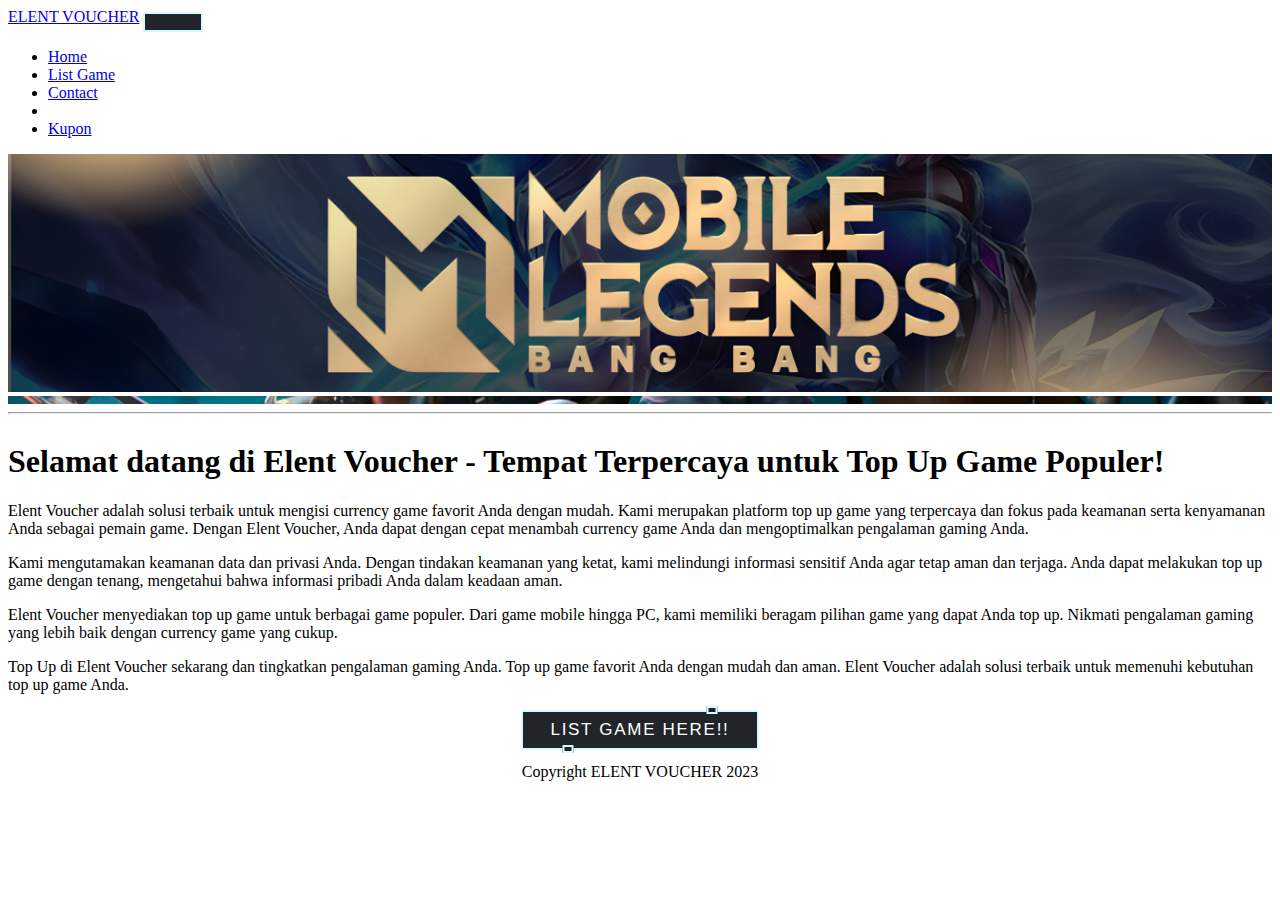
<file: index.html>
<!DOCTYPE html>
<html lang="en">

<head>
  <meta charset="utf-8" />
  <meta name="viewport" content="width=device-width, initial-scale=1" />
  <title>ELENT VOUCHER</title>
  <link rel="stylesheet" href="/app/style.css">
  <link href="https://cdn.jsdelivr.net/npm/bootstrap@5.3.0-alpha3/dist/css/bootstrap.min.css" rel="stylesheet"
    integrity="sha384-KK94CHFLLe+nY2dmCWGMq91rCGa5gtU4mk92HdvYe+M/SXH301p5ILy+dN9+nJOZ" crossorigin="anonymous" />
</head>

<body class=" text-light bg-dark">
  <!-- nav start -->
  <nav class="container-fluid navbar navbar-expand-lg navbar-dark bg-dark text-light sticky-top shadow-lg bg-dark">
    <div class="container-fluid ">
      <a class="navbar-brand" href="/app/listGame.html">ELENT VOUCHER</a>
      <button class="navbar-toggler border-primary-subtle" type="button" data-bs-toggle="collapse"
        data-bs-target="#navbarNav" aria-controls="navbarNav" aria-expanded="false" aria-label="Toggle navigation">
        <span class="navbar-toggler-icon"></span>
      </button>
      <div class="collapse navbar-collapse" id="navbarNav">
        <ul class="navbar-nav">
          <li class="nav-item">
            <a class="nav-link active" aria-current="page" href="/index.html">Home</a>
          </li>
          <li class="nav-item">
            <a class="nav-link" href="/app/listGame.html">List Game</a>
          </li>
          <li class="nav-item">
            <a class="nav-link" href="??">Contact</a>
          </li>
          <li class="nav-item">
            <!-- <a class="nav-link" href="/product">Product</a> -->
          </li>
          <li class="nav-item">
            <a class="nav-link" href="??">Kupon</a>
          </li>
          </li>
        </ul>
      </div>
    </div>
  </nav>
  <!-- nav end -->

  <!-- carousel start -->
  <div class="carousel px-3">
    <div id="carouselExampleInterval" class="carousel slide rounded-3" data-bs-ride="carousel"
      style="width: 100%; height: 250px; overflow: hidden;">
      <div class="carousel-inner">
        <div class="carousel-item active" data-bs-interval="1500">
          <img src="/resources/mobilelegends(1).jpg" class="d-block w-100 rounded-3" alt="image"
            style="width: 100%; height: 100%; object-fit: contain;">
        </div>
        <div class="carousel-item" data-bs-interval="1500">
          <img src="/resources/freefire (1).jpg" class="d-block w-100 rounded-3" alt="image"
            style="width: 100%; height: 100%; object-fit: cover;">
        </div>
      </div>
    </div>
  </div>



  <!-- carousel end -->

  <hr>

  <!-- content start -->

  <!-- jumbotron start -->
  <div class="container text-light bg-dark">
    <div class="card text-light bg-dark border-0">
      <div class="card-body">
        <h1 class="card-title">Selamat datang di Elent Voucher - Tempat Terpercaya untuk Top Up Game Populer!</h1>
        <div class="row row-cols-1 row-cols-md-2 g-4 mt-3">
          <div class="col">
            <div class="card h-100 border border-primary-subtle">
              <div class="card-body rounded bg-dark text-light d-flex align-items-center justify-content-center">
                <p class="card-text text-center">Elent Voucher adalah solusi terbaik untuk mengisi currency game favorit
                  Anda dengan mudah. Kami merupakan platform top up game yang terpercaya dan fokus pada keamanan serta
                  kenyamanan Anda sebagai pemain game. Dengan Elent Voucher, Anda dapat dengan cepat menambah currency
                  game
                  Anda dan mengoptimalkan pengalaman gaming Anda.</p>
              </div>
            </div>
          </div>
          <div class="col">
            <div class="card h-100 border border-primary-subtle">
              <div class="card-body rounded bg-dark text-light d-flex align-items-center justify-content-center">
                <p class="card-text text-center">Kami mengutamakan keamanan data dan privasi Anda. Dengan tindakan
                  keamanan yang ketat, kami melindungi informasi sensitif Anda agar tetap aman dan terjaga. Anda dapat
                  melakukan top up game dengan tenang, mengetahui bahwa informasi pribadi Anda dalam keadaan aman.</p>
              </div>
            </div>
          </div>
          <div class="col">
            <div class="card h-100 border border-primary-subtle">
              <div class="card-body rounded bg-dark text-light d-flex align-items-center justify-content-center">
                <p class="card-text text-center">Elent Voucher menyediakan top up game untuk berbagai game populer. Dari
                  game mobile hingga PC, kami memiliki beragam pilihan game yang dapat Anda top up. Nikmati pengalaman
                  gaming yang lebih baik dengan currency game yang cukup.</p>
              </div>
            </div>
          </div>
          <div class="col">
            <div class="card h-100 border border-primary-subtle">
              <div class="card-body rounded bg-dark text-light d-flex align-items-center justify-content-center">
                <p class="card-text text-center">Top Up di Elent Voucher sekarang dan tingkatkan pengalaman
                  gaming Anda. Top up game favorit Anda dengan mudah dan aman. Elent Voucher adalah solusi terbaik untuk
                  memenuhi kebutuhan top up game Anda.</p>
              </div>
            </div>
          </div>

        </div>
      </div>
      <!-- </div>
    <div class="d-grid">
      <a href="#" class="btn btn-primary mx-auto border-primary-subtle text-dark" style="background-color: #d6faff;">Top
        Up Here!!</a>
    </div> -->
      <div style="text-align: center;">
        <a href="/app/listGame.html">
          <button class="b">
            <span>List Game Here!!</span><i></i>
          </button>
        </a>

      </div>
      <!-- jumbotron end -->

      <!-- content end -->
      <div class="container mt-5 mb-5"></div>

      <!-- footer start -->
      <footer class="footer fixed-bottom bg-warning text-dark">
        <div class="row text-center">
          <p>Copyright ELENT VOUCHER 2023</p>
        </div>
      </footer>
      <!-- footer end -->

      <!-- js botton topup -->
      <!-- <script>
        document.addEventListener("DOMContentLoaded", function () {
          var topUpButton = document.querySelector(".b");
          var productDropdown = document.querySelector("#productDropdown");

          topUpButton.addEventListener("click", function () {
            productDropdown.classList.add("show");
          });
        });
      </script> -->
      <!-- js botton topup -->

      <script src="https://cdn.jsdelivr.net/npm/bootstrap@5.3.0-alpha3/dist/js/bootstrap.bundle.min.js"
        integrity="sha384-ENjdO4Dr2bkBIFxQpeoTz1HIcje39Wm4jDKdf19U8gI4ddQ3GYNS7NTKfAdVQSZe"
        crossorigin="anonymous"></script>
</body>

</html>
</file>
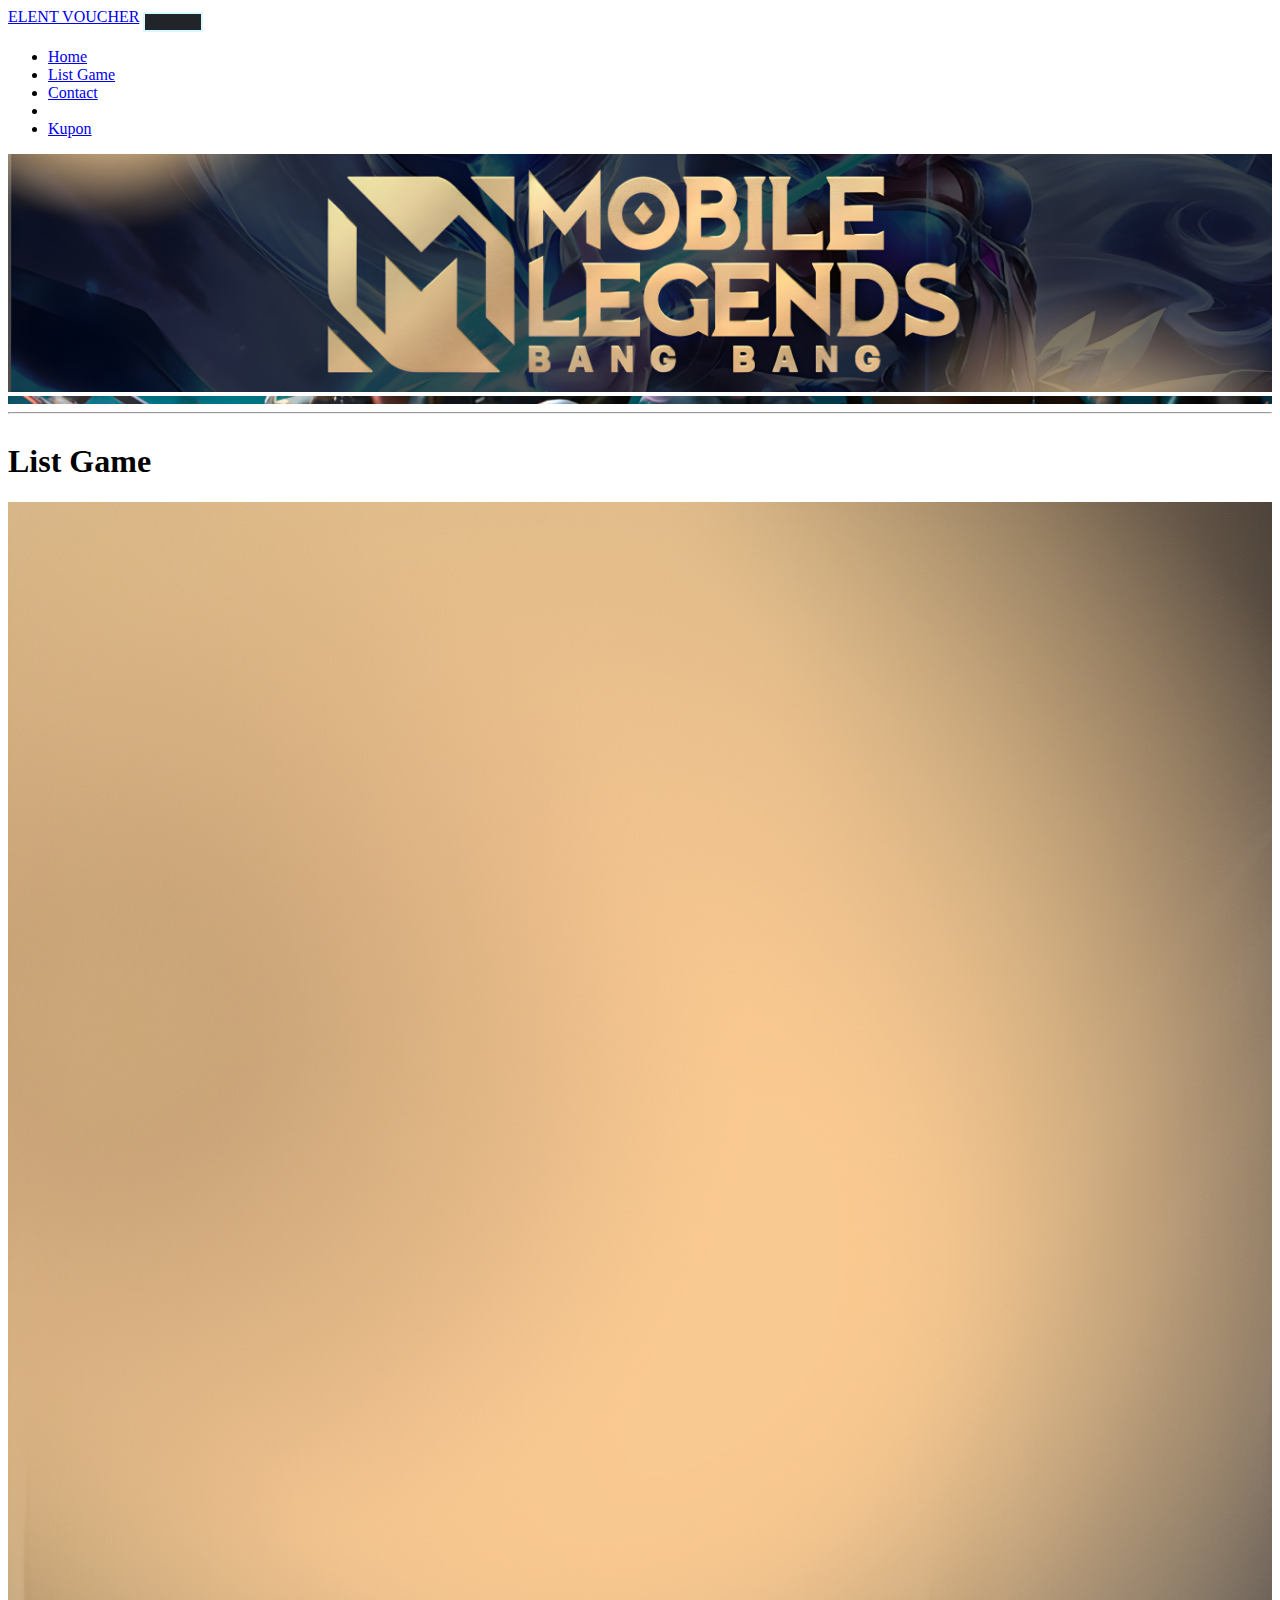
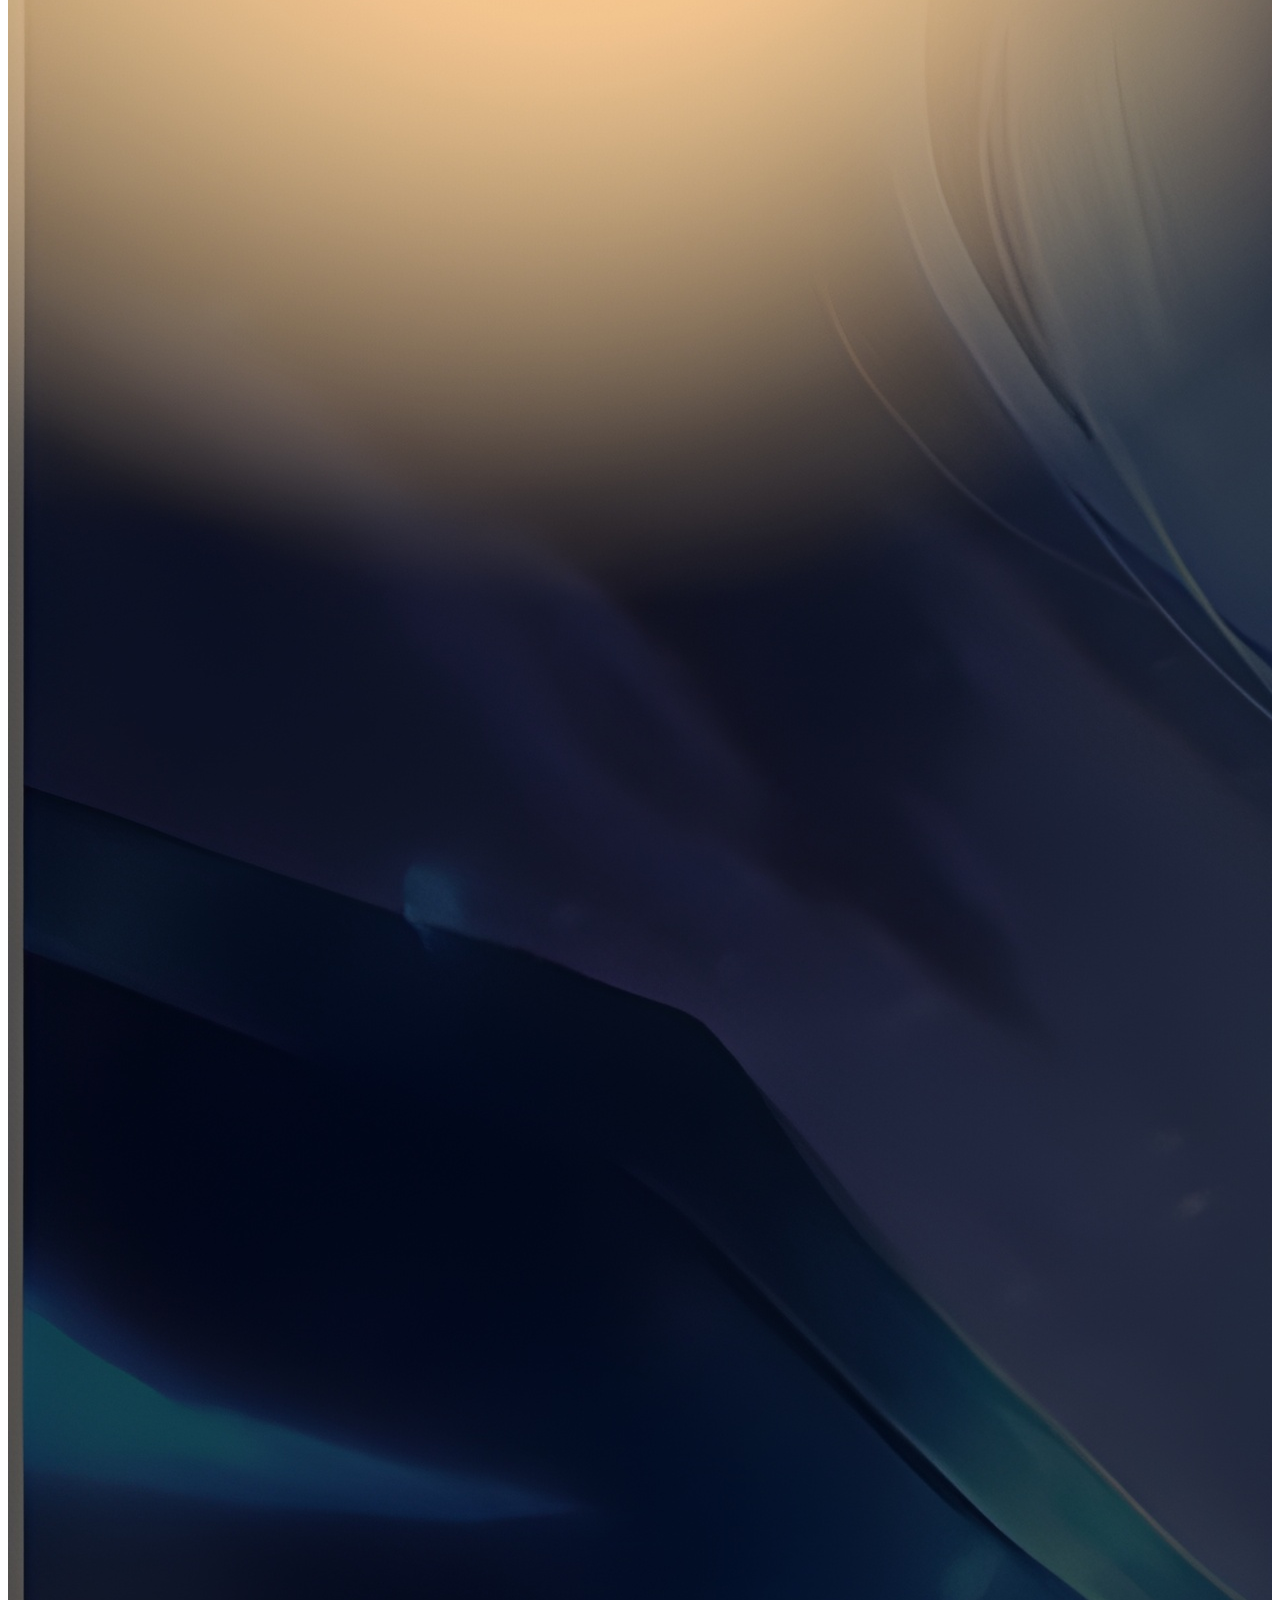
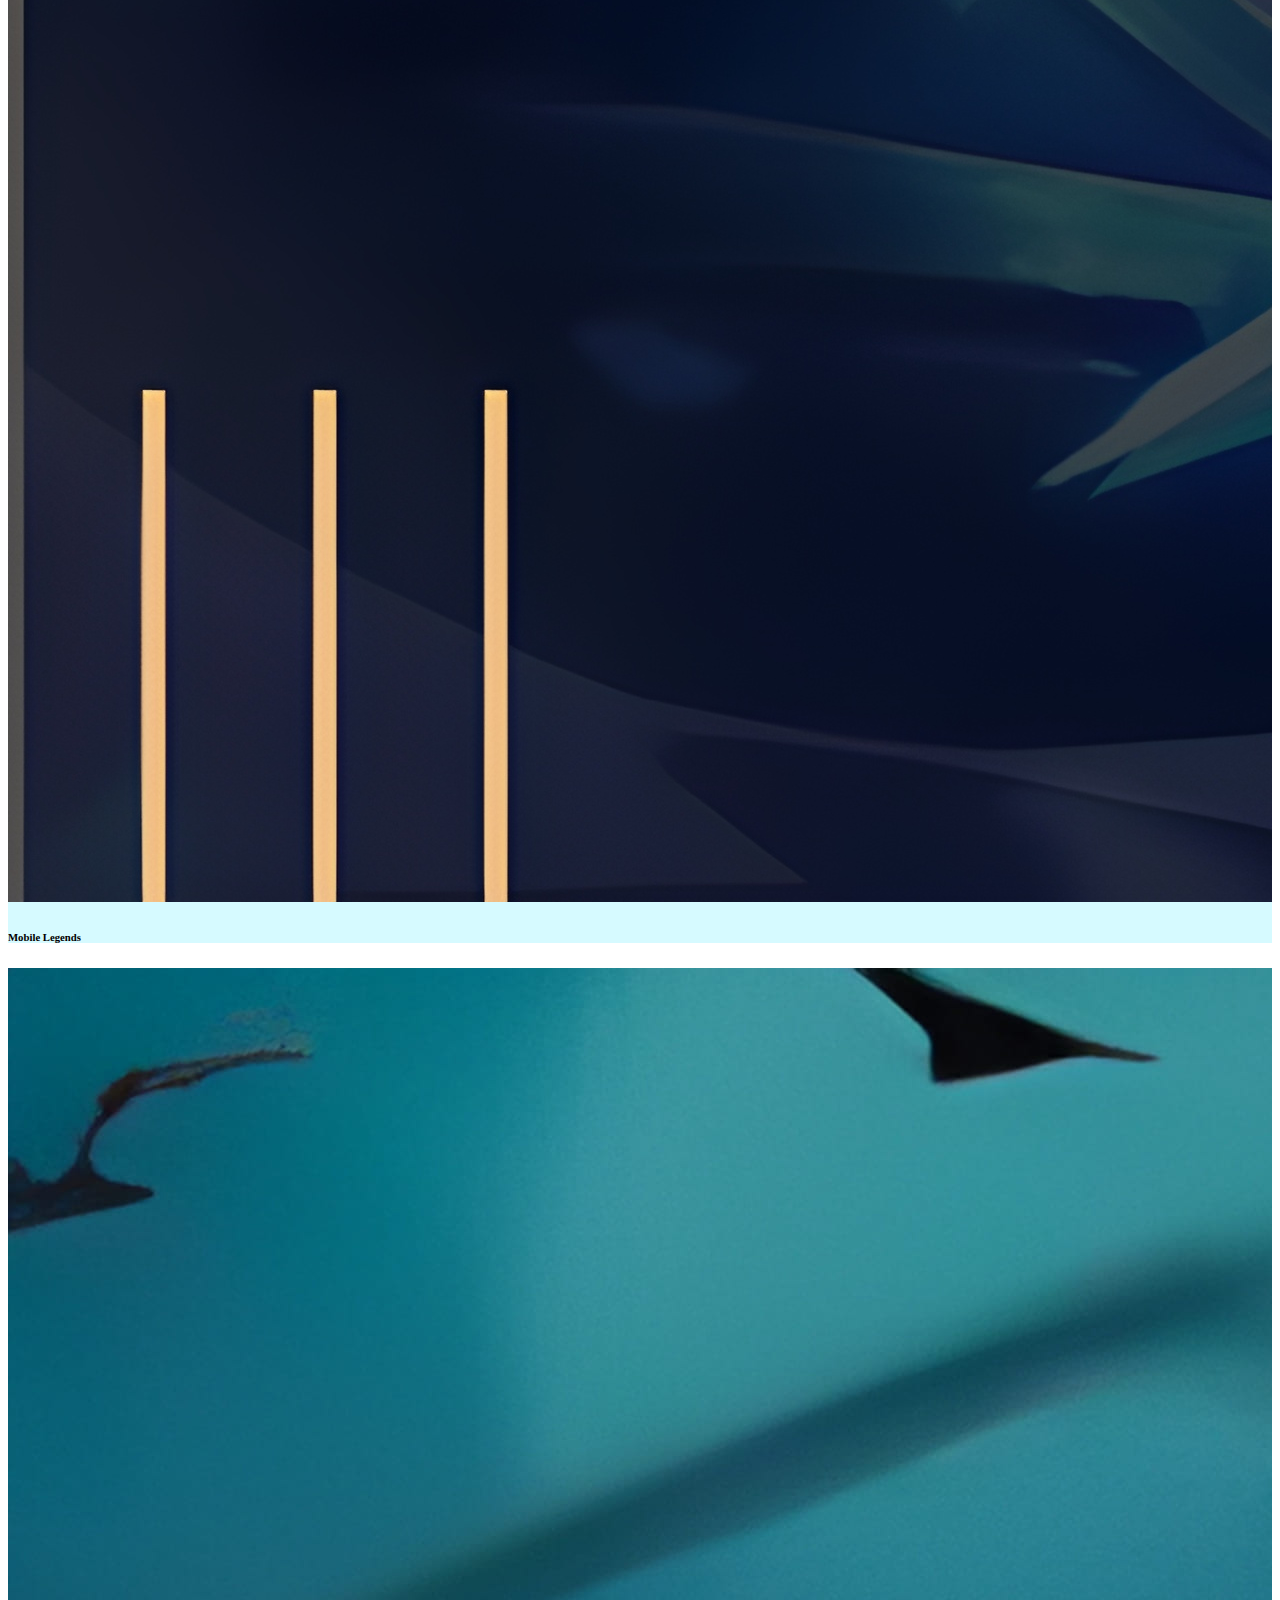
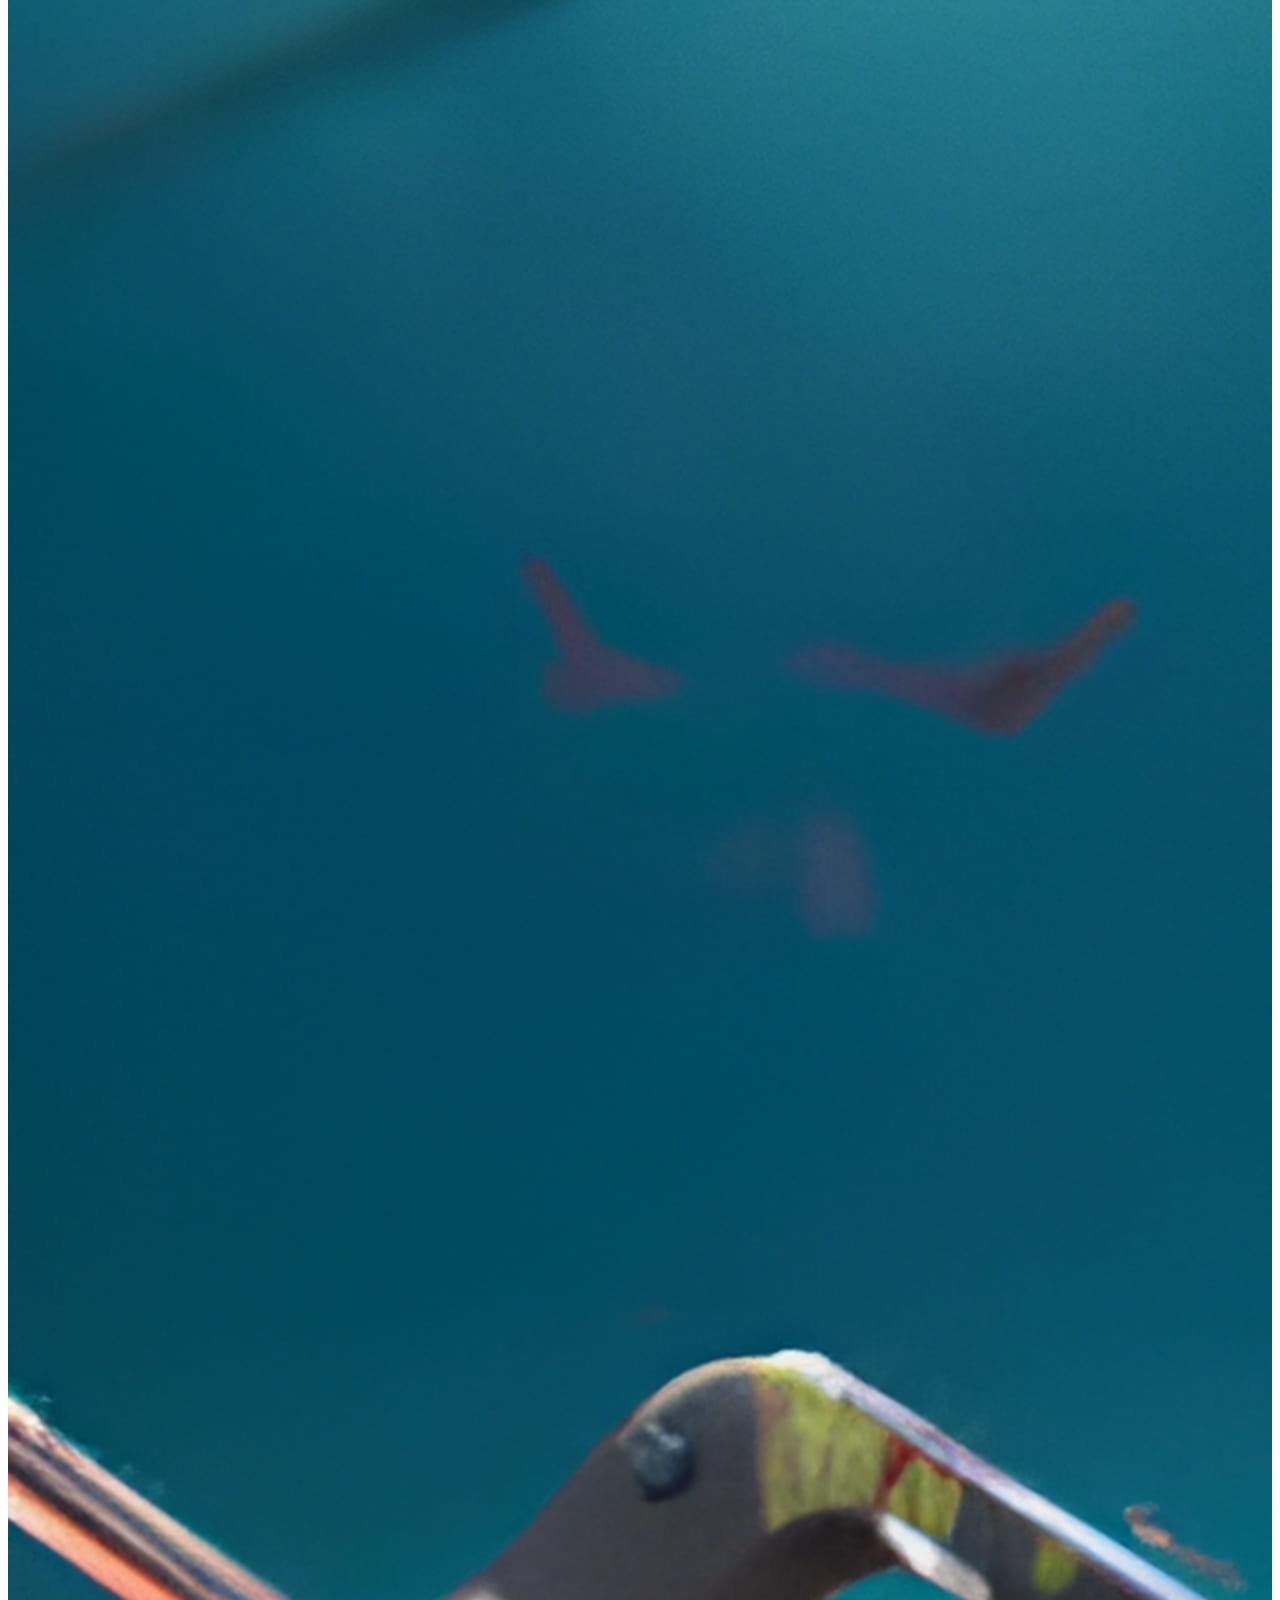
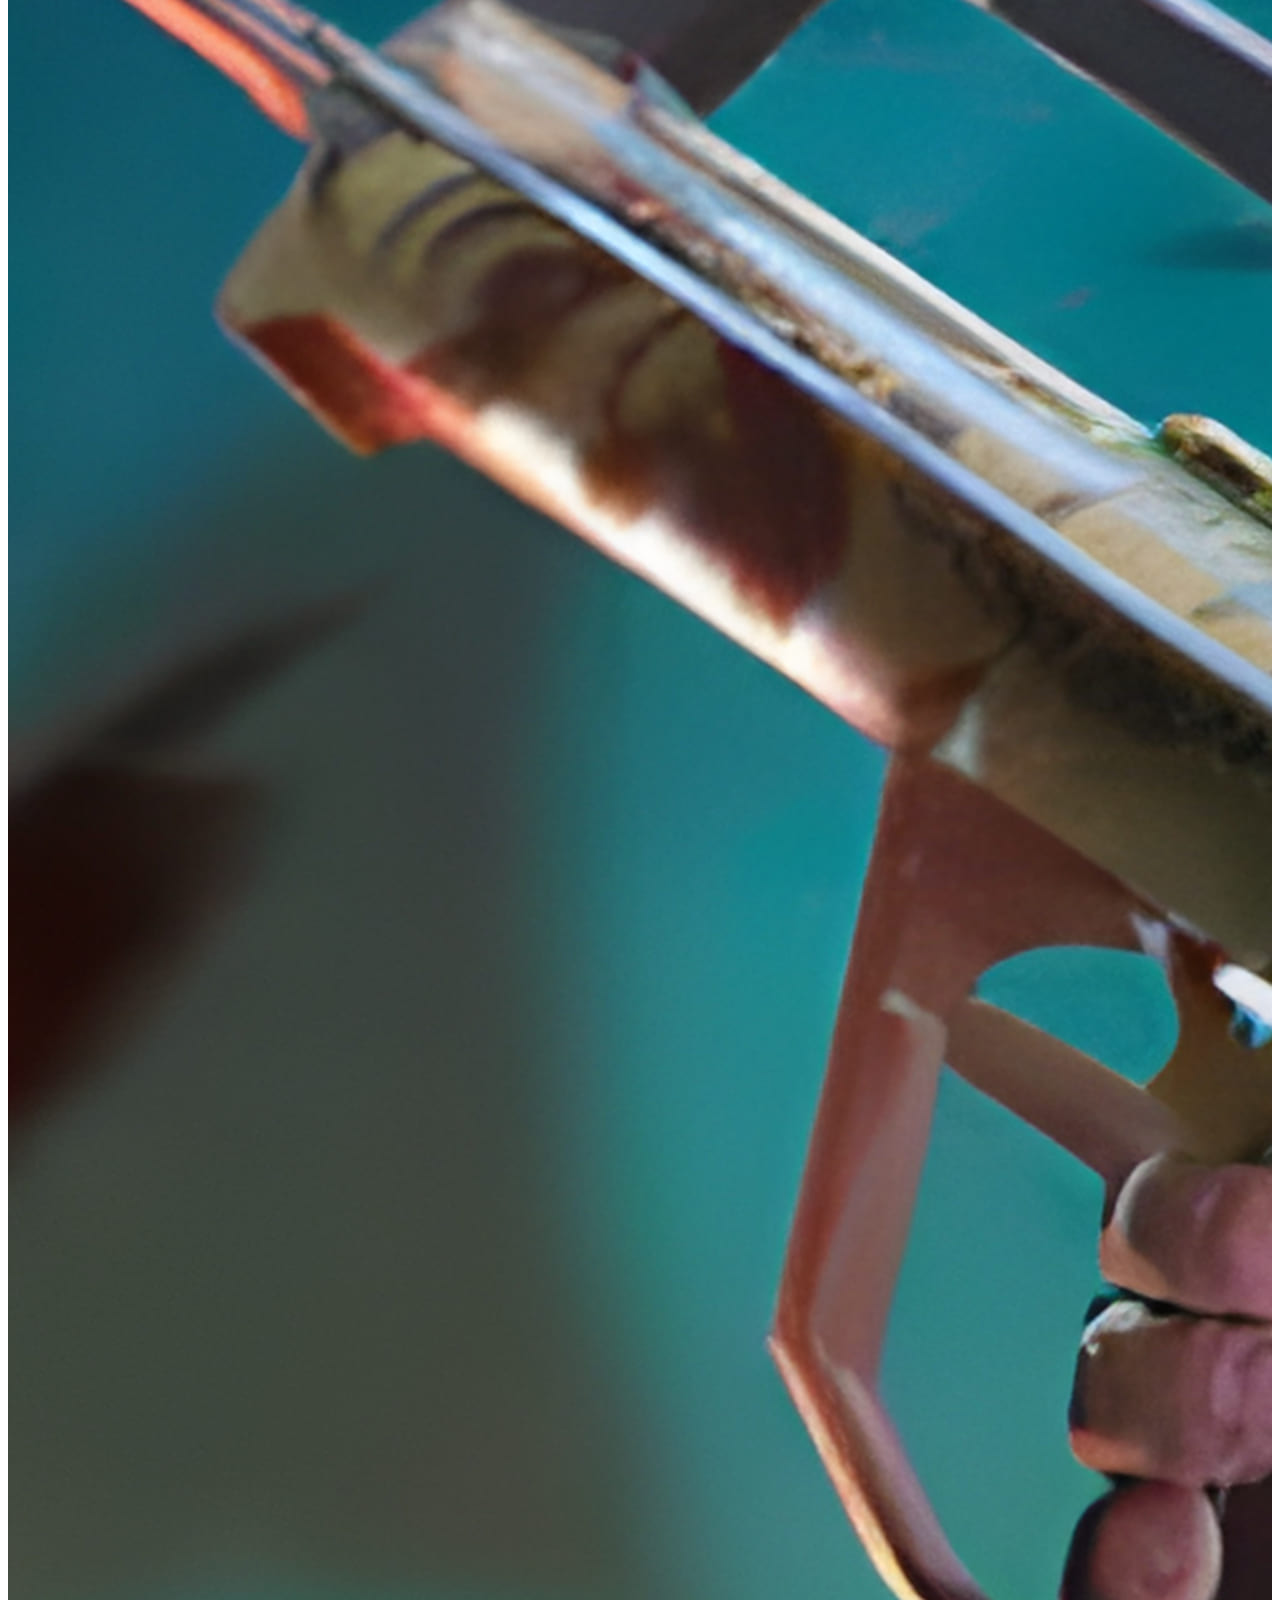
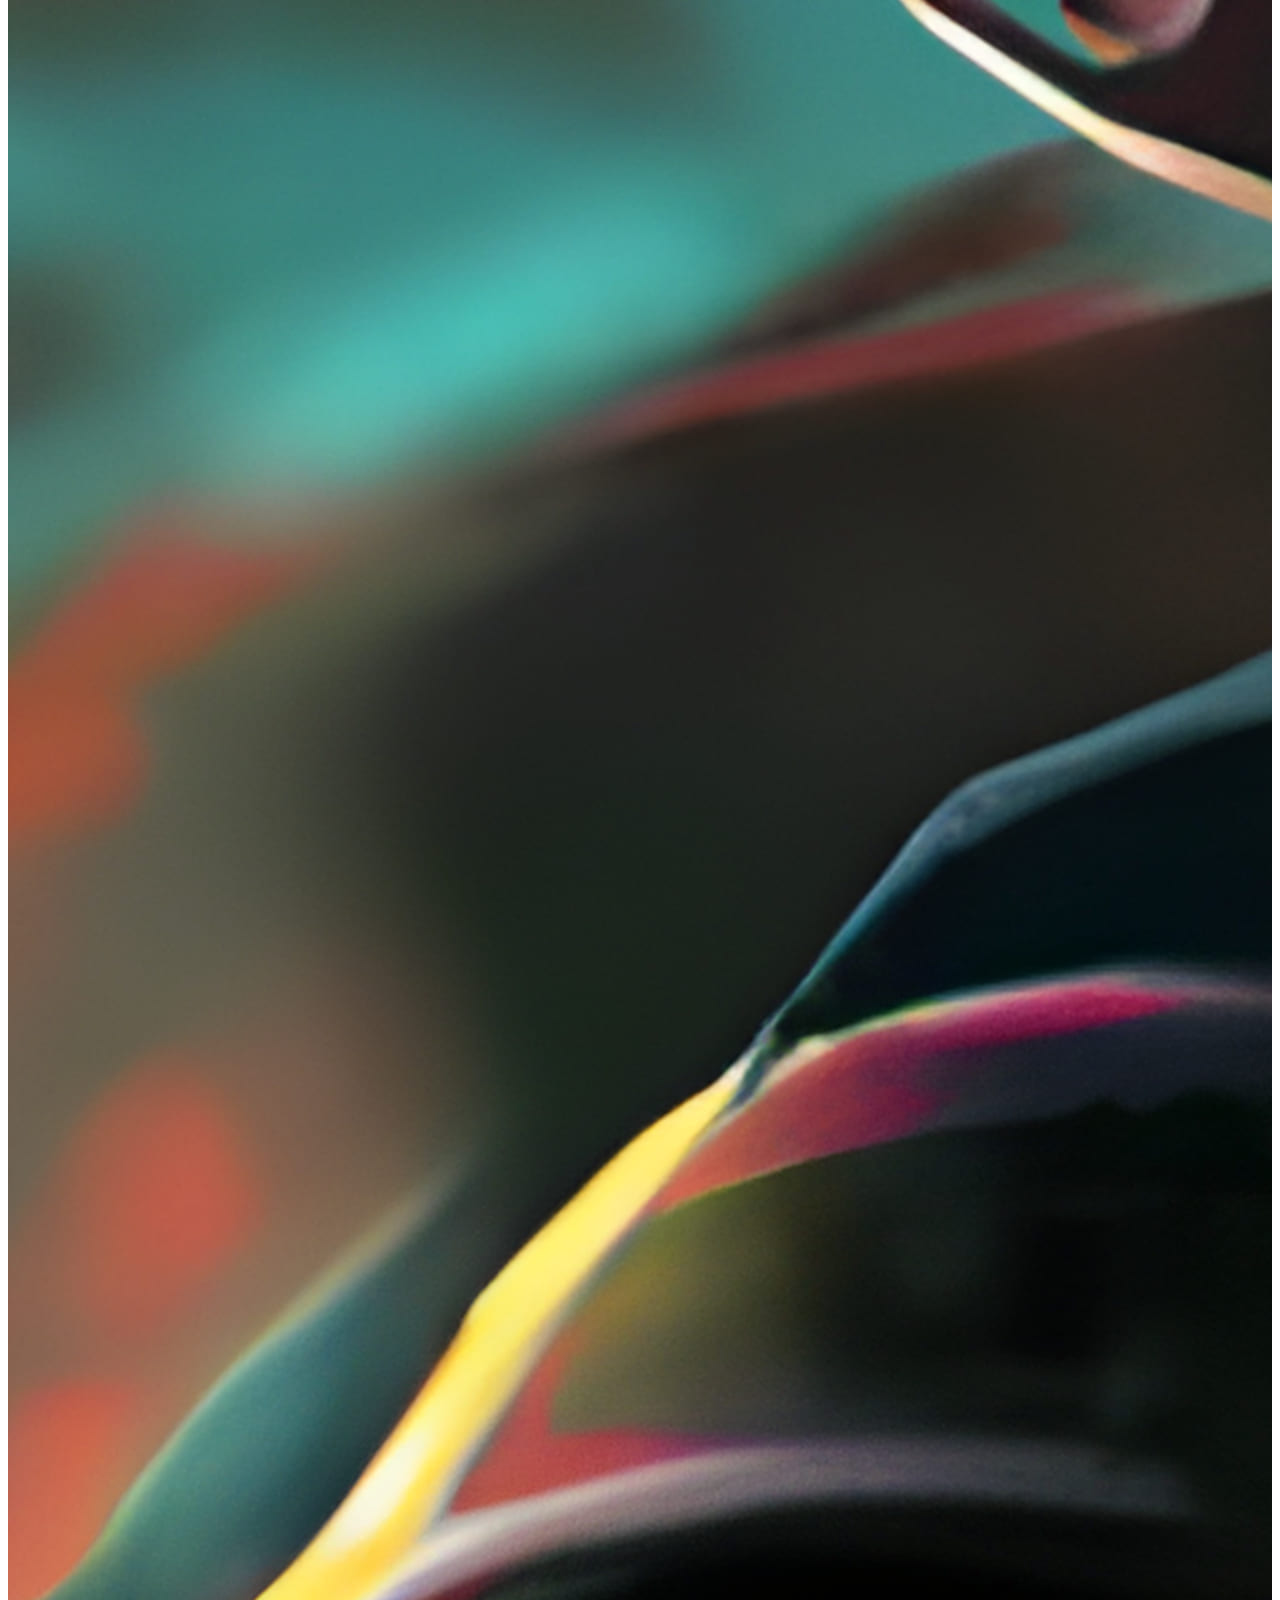
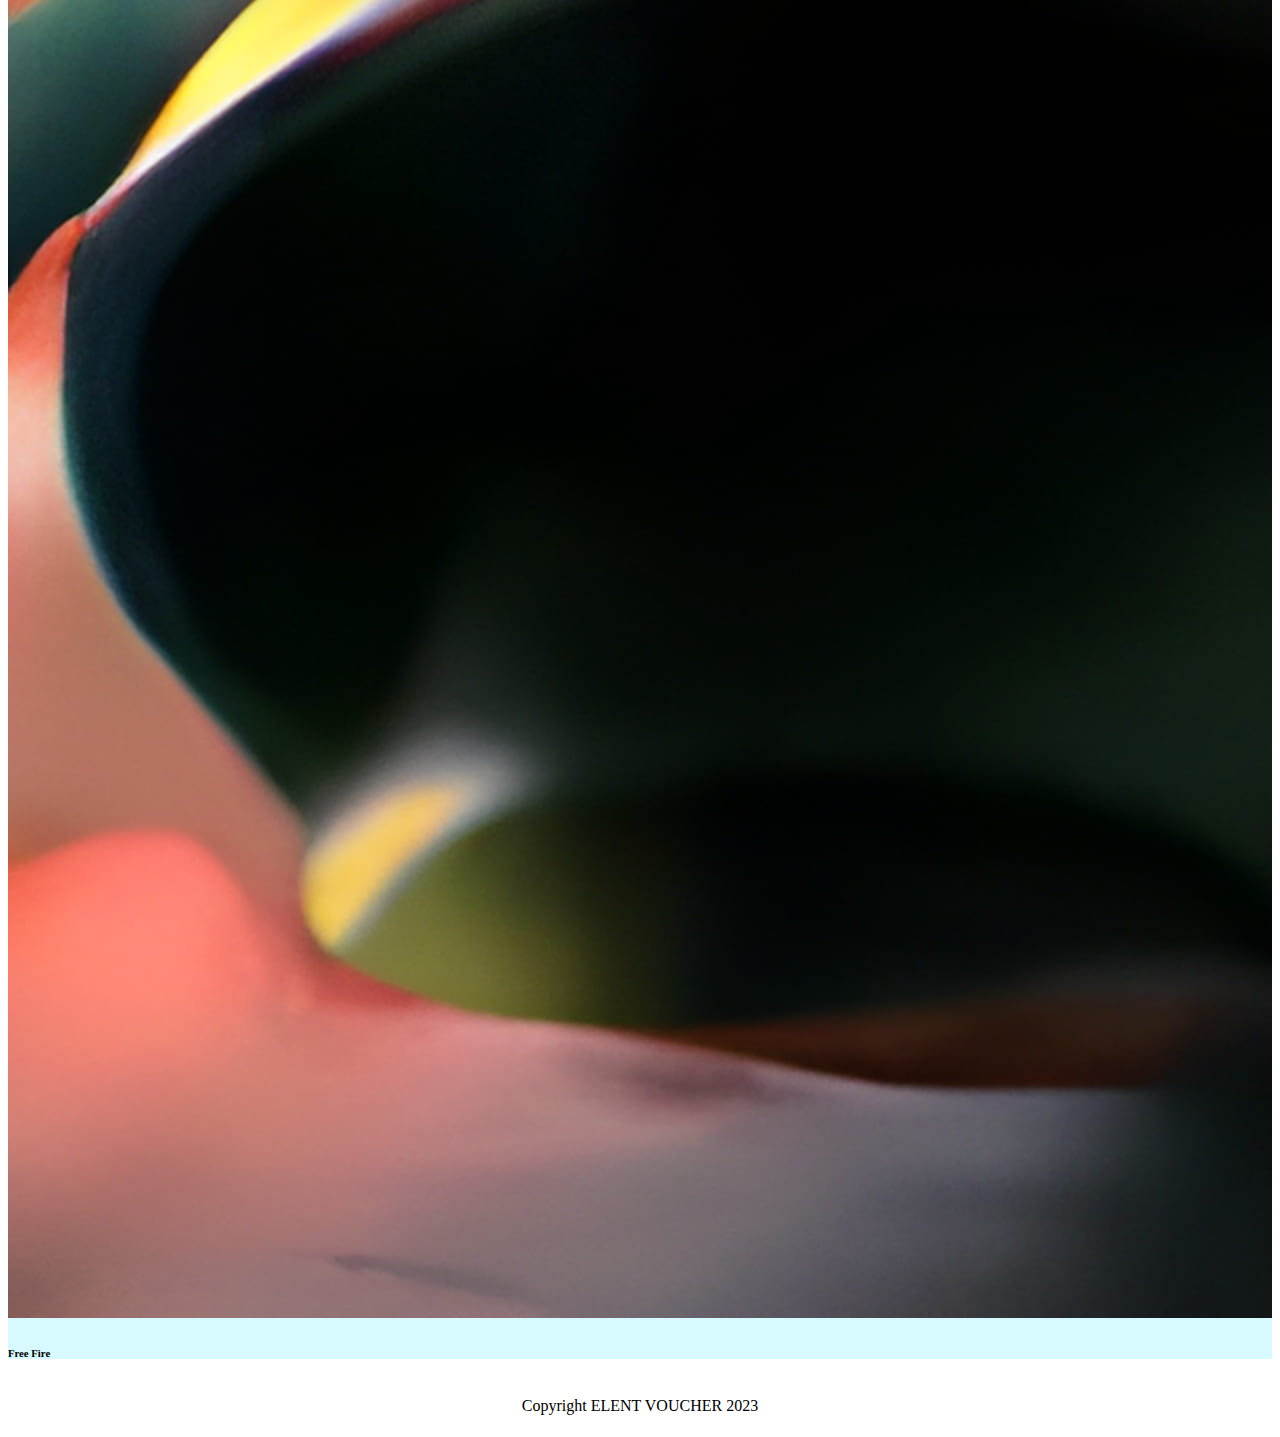
<file: app/listGame.html>
<!DOCTYPE html>
<html lang="en">

<head>
    <meta charset="utf-8" />
    <meta name="viewport" content="width=device-width, initial-scale=1" />
    <title>ELENT VOUCHER</title>
    <link rel="stylesheet" href="/app/style.css">
    <link href="https://cdn.jsdelivr.net/npm/bootstrap@5.3.0-alpha3/dist/css/bootstrap.min.css" rel="stylesheet"
        integrity="sha384-KK94CHFLLe+nY2dmCWGMq91rCGa5gtU4mk92HdvYe+M/SXH301p5ILy+dN9+nJOZ" crossorigin="anonymous" />
</head>

<body class=" text-light bg-dark">
    <!-- nav start -->
    <nav class="container-fluid navbar navbar-expand-lg navbar-dark bg-dark text-light sticky-top shadow-lg bg-dark">
        <div class="container-fluid ">
            <a class="navbar-brand" href="/app/listGame.html">ELENT VOUCHER</a>
            <button class="navbar-toggler border-primary-subtle" type="button" data-bs-toggle="collapse"
                data-bs-target="#navbarNav" aria-controls="navbarNav" aria-expanded="false"
                aria-label="Toggle navigation">
                <span class="navbar-toggler-icon"></span>
            </button>
            <div class="collapse navbar-collapse" id="navbarNav">
                <ul class="navbar-nav">
                    <li class="nav-item">
                        <a class="nav-link " aria-current="page" href="/index.html">Home</a>
                    </li>
                    <li class="nav-item">
                        <a class="nav-link active" href="/app/listGame.html">List Game</a>
                    </li>
                    <li class="nav-item">
                        <a class="nav-link" href="??">Contact</a>
                    </li>
                    <li class="nav-item">
                        <!-- <a class="nav-link" href="/product">Product</a> -->
                    </li>
                    <li class="nav-item">
                        <a class="nav-link" href="??">Kupon</a>
                    </li>
                    </li>
                </ul>
            </div>
        </div>
    </nav>
    <!-- nav end -->

    <!-- carousel start -->
    <div class="carousel px-3">
        <div id="carouselExampleInterval" class="carousel slide rounded-3" data-bs-ride="carousel"
            style="width: 100%; height: 250px; overflow: hidden;">
            <div class="carousel-inner">
                <div class="carousel-item active" data-bs-interval="1500">
                    <img src="/resources/mobilelegends(1).jpg" class="d-block w-100 rounded-3" alt="image"
                        style="width: 100%; height: 100%; object-fit: contain;">
                </div>
                <div class="carousel-item" data-bs-interval="1500">
                    <img src="/resources/freefire (1).jpg" class="d-block w-100 rounded-3" alt="image"
                        style="width: 100%; height: 100%; object-fit: cover;">
                </div>
            </div>
        </div>
    </div>
    <!-- carousel end -->

    <hr>

    <!-- content start -->

    <!-- jumbotron start -->
    <div class="container text-light bg-dark">
        <div class="card text-light bg-dark border-0">
            <div class="card-body">
                <h1 class="card-title text-center">List Game</h1>
            </div>
            <!-- content Start -->
            <div class="container">
                <div class="row justify-content-center">
                    <div class="col-md-4 col-lg-3 mb-4">
                        <div class="card" style="background-color: #d6faff; ">
                            <a href="/app/mobilelegend.html" style="text-decoration: none; color: inherit;">
                                <img src="/resources/mobilelegends.png" class="card-img-top" alt="...">
                                <div class="align-items-center" style="">
                                    <h6 class="card-title text-center mt-1">Mobile Legends</h6>
                                </div>
                            </a>
                        </div>
                    </div>
                    <div class="col-md-4 col-lg-3 mb-4">
                        <div class="card" style="background-color: #d6faff; ">
                            <a href="?" style="text-decoration: none; color: inherit;">
                                <img src="/resources/freefire (2).jpg" class="card-img-top" alt="...">
                                <div class="align-items-center" style="">
                                    <h6 class="card-title text-center mt-1">Free Fire</h6>
                                </div>
                            </a>
                        </div>
                    </div>

                </div>
            </div>

            <!-- <div class="row justify-content-center">
                <div class="col">
                    <div class="card icon"><a href="/app/mobilelegend.html"><img src="/resources/ezgif-4-37d3658dbf.jpg"
                                class="card-img-top border-3 border-primary-subtle rounded-3" alt="..."
                                style="width: 200px; height: 200px;"></a>
                    </div>
                </div>
                <div class="col">
                    <div class="card icon"><a href="/app/mobilelegend.html"><img src="/resources/835577.jpg"
                                class="card-img-top border-3 border-primary-subtle rounded-3" alt="..."
                                style="width: 200px; height: 200px;"></a>
                    </div>
                </div>
            </div> -->

            <!-- content end -->
        </div>
        <!-- jumbotron end -->
    </div>



    <!-- content end -->
    <div class="container mt-5 mb-5"></div>

    <!-- footer start -->
    <footer class="footer fixed-bottom bg-warning text-dark">
        <div class="row text-center">
            <p>Copyright ELENT VOUCHER 2023</p>
        </div>
    </footer>
    <!-- footer end -->

    <!-- js botton topup -->
    <script>
        document.addEventListener("DOMContentLoaded", function () {
            var topUpButton = document.querySelector(".b");
            var productDropdown = document.querySelector("#productDropdown");

            topUpButton.addEventListener("click", function () {
                productDropdown.classList.add("show");
            });
        });
    </script>
    <!-- js botton topup -->

    <script src="https://cdn.jsdelivr.net/npm/bootstrap@5.3.0-alpha3/dist/js/bootstrap.bundle.min.js"
        integrity="sha384-ENjdO4Dr2bkBIFxQpeoTz1HIcje39Wm4jDKdf19U8gI4ddQ3GYNS7NTKfAdVQSZe"
        crossorigin="anonymous"></script>
</body>

</html>
</file>
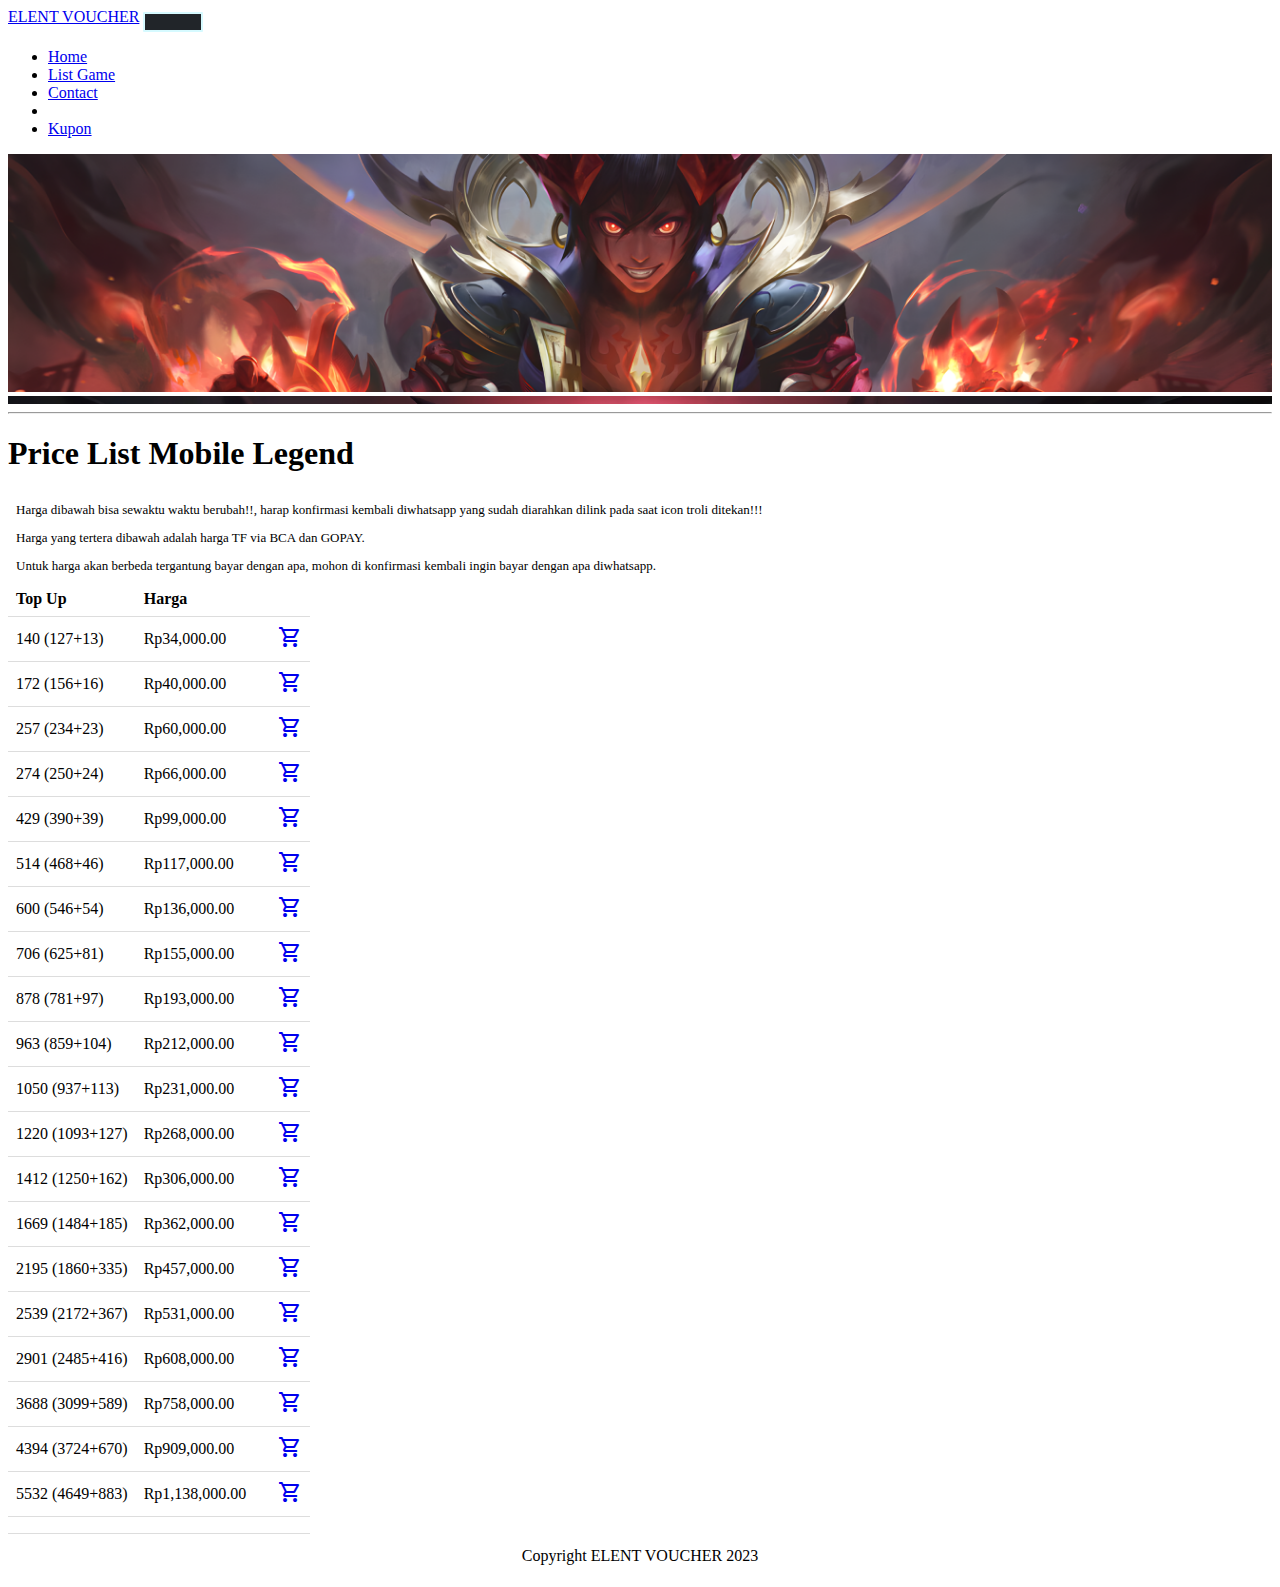
<file: app/mobilelegend.html>
<!DOCTYPE html>
<html lang="en">

<head>
  <meta charset="utf-8" />
  <meta name="viewport" content="width=device-width, initial-scale=1" />
  <title>ELENT VOUCHER</title>
  <link rel="stylesheet" href="/app/style.css">
  <link rel="stylesheet"
    href="https://fonts.googleapis.com/css2?family=Material+Symbols+Outlined:opsz,wght,FILL,GRAD@48,400,0,0" />
  <link href="https://cdn.jsdelivr.net/npm/bootstrap@5.3.0-alpha3/dist/css/bootstrap.min.css" rel="stylesheet"
    integrity="sha384-KK94CHFLLe+nY2dmCWGMq91rCGa5gtU4mk92HdvYe+M/SXH301p5ILy+dN9+nJOZ" crossorigin="anonymous" />
</head>

<body class=" text-light bg-dark">

  <!-- nav start -->
  <nav class="container-fluid navbar navbar-expand-lg navbar-dark bg-dark text-light sticky-top shadow-lg bg-dark">
    <div class="container-fluid ">
      <a class="navbar-brand" href="/app/listGame.html">ELENT VOUCHER</a>
      <button class="navbar-toggler border-primary-subtle" type="button" data-bs-toggle="collapse"
        data-bs-target="#navbarNav" aria-controls="navbarNav" aria-expanded="false" aria-label="Toggle navigation">
        <span class="navbar-toggler-icon"></span>
      </button>
      <div class="collapse navbar-collapse" id="navbarNav">
        <ul class="navbar-nav">
          <li class="nav-item">
            <a class="nav-link" aria-current="page" href="/index.html">Home</a>
          </li>
          <li class="nav-item">
            <a class="nav-link" href="/app/listGame.html">List Game</a>
          </li>
          <li class="nav-item">
            <a class="nav-link" href="??">Contact</a>
          </li>
          <li class="nav-item">
            <!-- <a class="nav-link" href="/product">Product</a> -->
          </li>
          <li class="nav-item">
            <a class="nav-link" href="??">Kupon</a>
          </li>
          </li>
        </ul>
      </div>
    </div>
  </nav>
  <!-- nav end -->

  <!-- jumbotron start -->

  <!-- carousel start -->
  <div class="carousel px-3">
    <div id="carouselExampleInterval" class="carousel slide rounded-3" data-bs-ride="carousel"
      style="width: 100%; height: 250px; overflow: hidden;">
      <div class="carousel-inner">
        <div class="carousel-item active" data-bs-interval="1500">
          <img src="/resources/dyrothhd (1).png" class="d-block w-100 rounded-3" alt="image"
            style="width: 100%; height: 100%; object-fit: contain;">
        </div>
        <div class="carousel-item" data-bs-interval="1500">
          <img src="/resources/freya.jpg" class="d-block w-100 rounded-3" alt="image"
            style="width: 100%; height: 100%; object-fit: cover;">
        </div>
      </div>
    </div>
  </div>
  <!-- carousel end -->

  <hr>

  <!-- jumbotron end -->

  <!-- content price list start -->
  <h1 class="card-title text-center">Price List Mobile Legend</h1>
  <div class="container text-light bg-dark pt-4">
    <!--     note div -->
    <div class="note" style="display: flexbox; justify-content: center; align-items: center;">
      <div
        class="p-2 fs-6 fw-light fst-italic text-primary-emphasis bg-warning-subtle border border-primary-subtle rounded-1"
        style="font-size: small !important; margin: 4px !important; padding: 4px !important;">
        Harga dibawah bisa sewaktu waktu berubah!!, harap konfirmasi kembali diwhatsapp
        yang sudah diarahkan dilink pada saat icon troli ditekan!!!
      </div>
      <div
        class="p-2 fs-6 fw-light fst-italic text-primary-emphasis bg-warning-subtle border border-primary-subtle rounded-1"
        style="font-size: small !important; margin: 4px !important; padding: 4px !important;">
        Harga yang tertera dibawah adalah harga TF via BCA dan GOPAY.
      </div>
      <div
        class="p-2 fs-6 fw-light fst-italic text-primary-emphasis bg-warning-subtle border border-primary-subtle rounded-1"
        style="font-size: small !important; margin: 4px !important; padding: 4px !important;">
        Untuk harga akan berbeda tergantung bayar dengan apa, mohon di konfirmasi kembali ingin bayar dengan apa
        diwhatsapp.
      </div>
    </div>

    <div class="pt-4"></div>
    <table class=" table table-dark table-striped">
      <tbody>
        <tr>
          <!-- <th>No.</th> -->
          <th colspan="3">Top Up</th>
          <th colspan="2">Harga</th>
          <th></th>
          <th></th>
        </tr>

        <tr>
          <!-- <td><span>&nbsp;1</span></td> -->
          <td colspan="3">140 (127+13)
          </td>
          <td colspan="2">Rp34,000.00
          </td>
          <td></td>
          <td><a href="https://wa.link/2dfvl0"><span class="material-symbols-outlined">
                shopping_cart
              </span></a></td>
        </tr>
        <tr>
          <!-- <td><span>&nbsp;2</span></td> -->
          <td colspan="3">172 (156+16)
          </td>
          <td colspan="2">Rp40,000.00
          </td>
          <td></td>
          <td><a href="https://wa.link/2dfvl0"><span class="material-symbols-outlined">
                shopping_cart
              </span></a></td>
        </tr>
        <tr>
          <!-- <td><span>&nbsp;3</span></td> -->
          <td colspan="3">257 (234+23)
          </td>
          <td colspan="2">Rp60,000.00
          </td>
          <td></td>
          <td><a href="https://wa.link/2dfvl0"><span class="material-symbols-outlined">
                shopping_cart
              </span></a></td>
        </tr>
        <!-- <tr>
          <td><span>&nbsp;4</span></td>
          <td colspan="3">344 (312+32)
          </td>
          <td colspan="2">Rp80,000.00
          </td>
          <td><a href="https://wa.link/2dfvl0"><span class="material-symbols-outlined">
                shopping_cart
              </span></a></td>
        </tr> -->
        <tr>
          <!-- <td><span>&nbsp;5</span></td> -->
          <td colspan="3">274 (250+24)
          </td>
          <td colspan="2">Rp66,000.00
          </td>
          <td></td>
          <td><a href="https://wa.link/2dfvl0"><span class="material-symbols-outlined">
                shopping_cart
              </span></a></td>
        </tr>
        <tr>
          <!-- <td><span>&nbsp;6</span></td> -->
          <td colspan="3">429 (390+39)
          </td>
          <td colspan="2">Rp99,000.00
          </td>
          <td></td>
          <td><a href="https://wa.link/2dfvl0"><span class="material-symbols-outlined">
                shopping_cart
              </span></a></td>
        </tr>
        <tr>
          <!-- <td><span>&nbsp;7</span></td> -->
          <td colspan="3">514 (468+46)
          </td>
          <td colspan="2">Rp117,000.00
          </td>
          <td></td>
          <td><a href="https://wa.link/2dfvl0"><span class="material-symbols-outlined">
                shopping_cart
              </span></a></td>
        </tr>
        <tr>
          <!-- <td><span>&nbsp;8</span></td> -->
          <td colspan="3">600 (546+54) 
          </td>
          <td colspan="2">Rp136,000.00
          </td>
          <td></td>
          <td><a href="https://wa.link/2dfvl0"><span class="material-symbols-outlined">
                shopping_cart
              </span></a></td>
        </tr>
        <tr>
          <!-- <td><span>&nbsp;9</span></td> -->
          <td colspan="3">706 (625+81)
          </td>
          <td colspan="2">Rp155,000.00
          </td>
          <td></td>
          <td><a href="https://wa.link/2dfvl0"><span class="material-symbols-outlined">
                shopping_cart
              </span></a></td>
        </tr>
        <tr>
          <!-- <td><span>&nbsp;10</span></td> -->
          <td colspan="3">878 (781+97)
          </td>
          <td colspan="2">Rp193,000.00
          </td>
          <td></td>
          <td><a href="https://wa.link/2dfvl0"><span class="material-symbols-outlined">
                shopping_cart
              </span></a></td>
        </tr>
        <tr>
          <!-- <td><span>&nbsp;11</span></td> -->
          <td colspan="3">963 (859+104)
          </td>
          <td colspan="2">Rp212,000.00
          </td>
          <td></td>
          <td><a href="https://wa.link/2dfvl0"><span class="material-symbols-outlined">
                shopping_cart
              </span></a></td>
        </tr>
        <tr>
          <!-- <td><span>&nbsp;12</span></td> -->
          <td colspan="3">1050 (937+113)
          </td>
          <td colspan="2">Rp231,000.00
          </td>
          <td></td>
          <td><a href="https://wa.link/2dfvl0"><span class="material-symbols-outlined">
                shopping_cart
              </span></a></td>
        </tr>
        <tr>
          <!-- <td><span>&nbsp;13</span></td> -->
          <td colspan="3">1220 (1093+127)
          </td>
          <td colspan="2">Rp268,000.00
          </td>
          <td></td>
          <td><a href="https://wa.link/2dfvl0"><span class="material-symbols-outlined">
                shopping_cart
              </span></a></td>
        </tr>
        <tr>
          <!-- <td><span>&nbsp;14</span></td> -->
          <td colspan="3">1412 (1250+162)
          </td>
          <td colspan="2">Rp306,000.00
          </td>
          <td></td>
          <td><a href="https://wa.link/2dfvl0"><span class="material-symbols-outlined">
                shopping_cart
              </span></a></td>
        </tr>
        <tr>
          <!-- <td><span>&nbsp;15</span></td> -->
          <td colspan="3">1669 (1484+185)
          </td>
          <td colspan="2">Rp362,000.00
          </td>
          <td></td>
          <td><a href="https://wa.link/2dfvl0"><span class="material-symbols-outlined">
                shopping_cart
              </span></a></td>
        </tr>
        <tr>
          <!-- <td><span>&nbsp;16</span></td> -->
          <td colspan="3">2195 (1860+335)
          </td>
          <td colspan="2">Rp457,000.00
          </td>
          <td></td>
          <td><a href="https://wa.link/2dfvl0"><span class="material-symbols-outlined">
                shopping_cart
              </span></a></td>
        </tr>
        <tr>
          <!-- <td><span>&nbsp;17</span></td> -->
          <td colspan="3">2539 (2172+367)
          </td>
          <td colspan="2">Rp531,000.00
          </td>
          <td></td>
          <td><a href="https://wa.link/2dfvl0"><span class="material-symbols-outlined">
                shopping_cart
              </span></a></td>
        </tr>
        <tr>
          <!-- <td><span>&nbsp;18</span></td> -->
          <td colspan="3">2901 (2485+416)
          </td>
          <td colspan="2">Rp608,000.00
          </td>
          <td></td>
          <td><a href="https://wa.link/2dfvl0"><span class="material-symbols-outlined">
                shopping_cart
              </span></a></td>
        </tr>
        <tr>
          <!-- <td><span>&nbsp;19</span></td> -->
          <td colspan="3">3688 (3099+589)
          </td>
          <td colspan="2">Rp758,000.00
          </td>
          <td></td>
          <td><a href="https://wa.link/2dfvl0"><span class="material-symbols-outlined">
                shopping_cart
              </span></a></td>
        </tr>
        <tr>
          <!-- <td><span>&nbsp;20</span></td> -->
          <td colspan="3">4394 (3724+670)
          </td>
          <td colspan="2">Rp909,000.00
          </td>
          <td></td>
          <td><a href="https://wa.link/2dfvl0"><span class="material-symbols-outlined">
                shopping_cart
              </span></a></td>
        </tr>
        <tr>
          <!-- <td><span>&nbsp;21</span></td> -->
          <td colspan="3">5532 (4649+883)
          </td>
          <td colspan="2">Rp1,138,000.00
          </td>
          <td></td>
          <td><a href="https://wa.link/2dfvl0"><span class="material-symbols-outlined">
                shopping_cart
              </span></a></td>
        </tr>
        <tr>
          <td></td>
          <td></td>
          <td></td>
          <td></td>
          <td></td>
          <td></td>
          <td></td>
        </tr>
      </tbody>
    </table>
  </div>
  <!-- content price list end -->
  <div class="container mt-5 mb-5"></div>
  <!-- footer start -->
  <footer class="footer fixed-bottom bg-warning text-dark mt-5">
    <div class="row text-center">
      <p>Copyright ELENT VOUCHER 2023</p>
    </div>
  </footer>
  <!-- footer end -->

  <script src="https://cdn.jsdelivr.net/npm/bootstrap@5.3.0-alpha3/dist/js/bootstrap.bundle.min.js"
    integrity="sha384-ENjdO4Dr2bkBIFxQpeoTz1HIcje39Wm4jDKdf19U8gI4ddQ3GYNS7NTKfAdVQSZe"
    crossorigin="anonymous"></script>
</body>

</html>
</file>
<file: app/style.css>
.footer {
  display: flex;
  justify-content: center;
  text-align: center;
  align-items: center;
  height: 45px; /* Sesuaikan tinggi div dengan kebutuhan Anda */
  bottom: 0;
  width: 100%;
}
.footer p {
  text-align: center;
  margin: 0;
}
/* .bg-footer {
  background-color: #79e0ee;
} */
body {
  overflow-x: hidden;
}

/* Tabel responsif */
.container {
  overflow-x: auto;
}

/* Gaya tambahan untuk tabel */
table {
  /* display: grid; */
  justify-content: center;
  margin: 0;
  padding: 0;
  width: max-content;
  border-collapse: collapse;
}

th,
td {
  padding: 8px;
  text-align: left;
  border-bottom: 1px solid #ddd;
}

/* button */
button {
  text-transform: uppercase;
  letter-spacing: 0.1em;
  padding: 10px 30px;
  transition: 0.5s;
  position: relative;
  font-size: 17px;
  background: #d6faff;
  border-color: #d6faff;
  border: 1px;
  border-radius: 1px;
  color: #fff;
}

button:hover {
  letter-spacing: 0.25em;
  background: #d6faff;
  color: #d6faff;
  box-shadow: 0 0 45px#d6faff;
}

button::before {
  content: "";
  position: absolute;
  inset: 2px;
  background: rgb(33, 37, 41);
}

button span {
  position: relative;
  z-index: 1;
}

button i {
  position: absolute;
  inset: 0;
  display: block;
}

button i::before {
  content: "";
  position: absolute;
  border: 2px solid #d6faff;
  width: 7px;
  height: 4px;
  top: -3.5px;
  left: 80%;
  background: #222222;
  transform: translateX(-50%);
  transition: 0.5s;
}

button:hover i::before {
  width: 20px;
  left: 20%;
}

button i::after {
  content: "";
  position: absolute;
  border: 2px solid #d6faff;
  width: 7px;
  height: 4px;
  bottom: -3.5px;
  left: 20%;
  background: #222222;
  transform: translateX(-50%);
  transition: 0.5s;
}

button:hover i::after {
  width: 20px;
  left: 80%;
}

/* Media queries */
/* @media screen and (max-width: 600px) {
  table {
    display: block;
    overflow-x: auto;
    white-space: nowrap;
  }

  th,
  td {
    display: block;
    text-align: left;
  }

  td:before {
    content: attr(data-label);
    float: left;
    font-weight: bold;
  } */

::-webkit-scrollbar {
  width: 5px;
  background-color: transparent;
}
::-webkit-scrollbar-thumb {
  background-color: #000000;
  border: 1px solid #d6faff;
  border-radius: 10px;
}

.icon {
  width: 200px;
  height: 200px;
}

.carousel.slide {
  max-width: 100%;
  height: auto;
  overflow: hidden;
}

.carousel.slide .carousel-item img {
  width: 100%;
  height: auto;
  object-fit: contain;
}

@media (max-width: 576px) {
  .carousel.slide {
    height: 75px !important;
  }

  .carousel.slide .carousel-item img {
    object-position: center center;
    object-fit: cover;
  }
}
</file>
